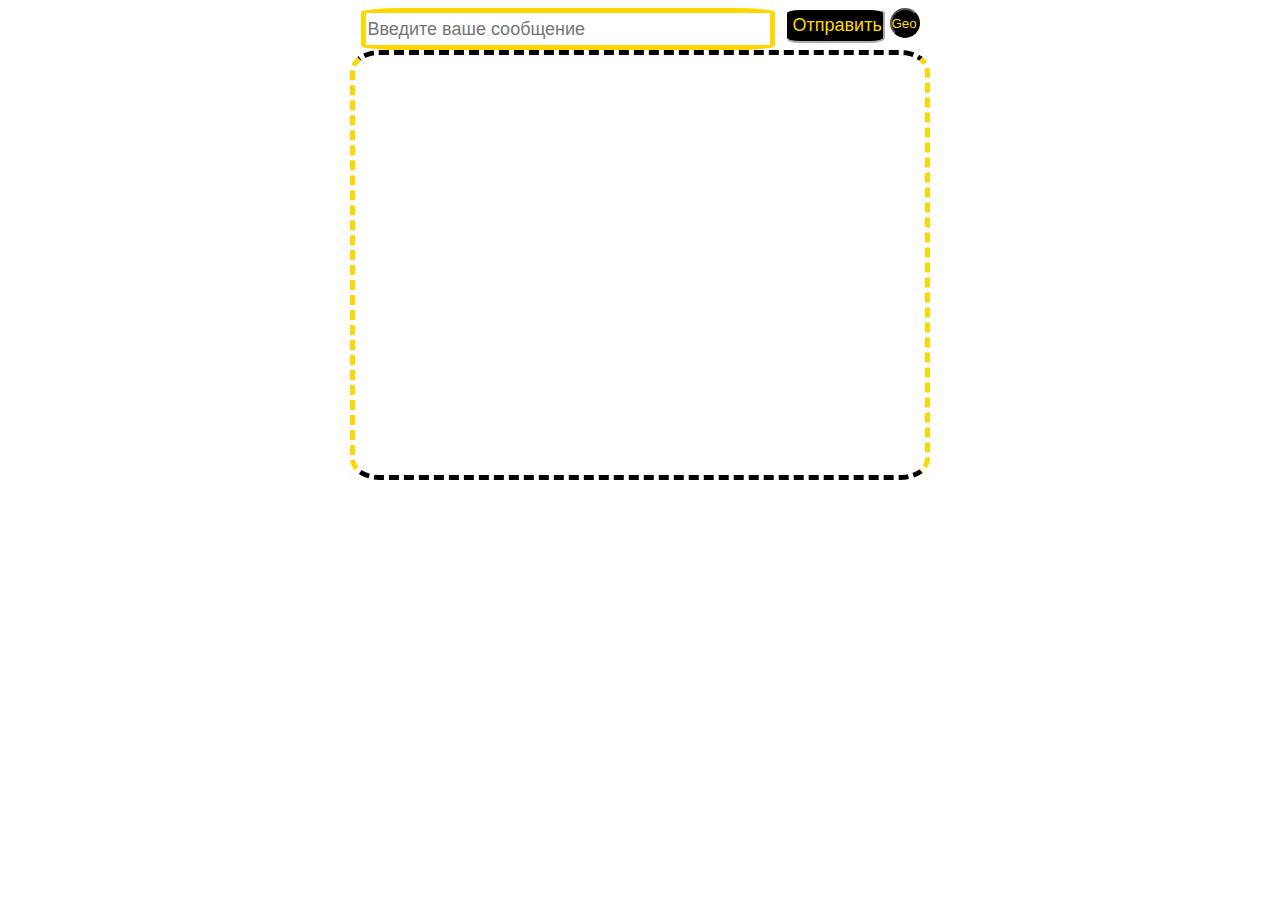
<file: Задание 3/index.html>
<!DOCTYPE html>
<html lang="en">
<head>
    <meta charset="UTF-8">
    <meta http-equiv="X-UA-Compatible" content="IE=edge">
    <meta name="viewport" content="width=device-width, initial-scale=1.0">
    <title>Echo-chat</title>
    <link rel="stylesheet" href="style.css">
</head>
<body>
    <div class="wrapper">
        <div class="container">
        <div class="input-line">
        <input class="input" type="text" placeholder="Введите ваше сообщение">
        <button type="submit" class="btn-send">Отправить</button>
        <button type="submit" class="btn-geo">Geo</button>
        </div>
            <div class="chat">
            </div>
        </div>
      </div>
        <script src="script.js"></script>
</body>
</html>
</file>
<file: Задание 3/style.css>
.btn-geo {
  width: 30px;
  height: 30px;
  border-radius: 75%;
  cursor: pointer;
  align-items: center;
  padding-left: 0;
  background-color: black;
  color: gold;
}

.btn-send {
  width: 100px;
  height: 35px;
  cursor: pointer;
  font-family: 'Franklin Gothic Medium', 'Arial Narrow', Arial, sans-serif;
  font-size: 18px;
  margin-right: 5px;
  border-radius: 15%;
  background-color: black;
  color: gold;
  border-color: white;
}

input {
  width: 400px;
  height: 30px;
  border: 5px solid gold;
  margin-right: 10px;
  font-family: 'Franklin Gothic Medium', 'Arial Narrow', Arial, sans-serif;
  font-size: 18px;
  border-radius: 10%;
}

.send-bar {
  width: 600px;
  height: 100px;
}

.input-line {
  display: flex;
  justify-content: center;
}

.chat {
  border: 5px solid black;
  width: 550px;
  height: 400px;
  border-style:dashed;
  border-color: black gold;
  border-radius: 5%;
  display: flex;
  flex-direction: column;
  padding: 10px;
}

.container {
  align-items: center;
}

.wrapper {
  margin: 0 auto;
  padding: 0 auto;
  align-items: center;
  display: flex;
  justify-content: center;
}



.chat .recieved {
    align-self: flex-end; 
    font-size: 18px;
    font-family:Verdana, Geneva, Tahoma, sans-serif;
}

.chat .send {
  align-self: flex-start;
  font-family: 'Franklin Gothic Medium', 'Arial Narrow', Arial, sans-serif;
  font-size: 20px;
  font-weight: 600;
}



p {
display: flex;
flex-direction: column;
font-family: 'Franklin Gothic Medium', 'Arial Narrow', Arial, sans-serif;
font-size: 18px;
}
</file>
